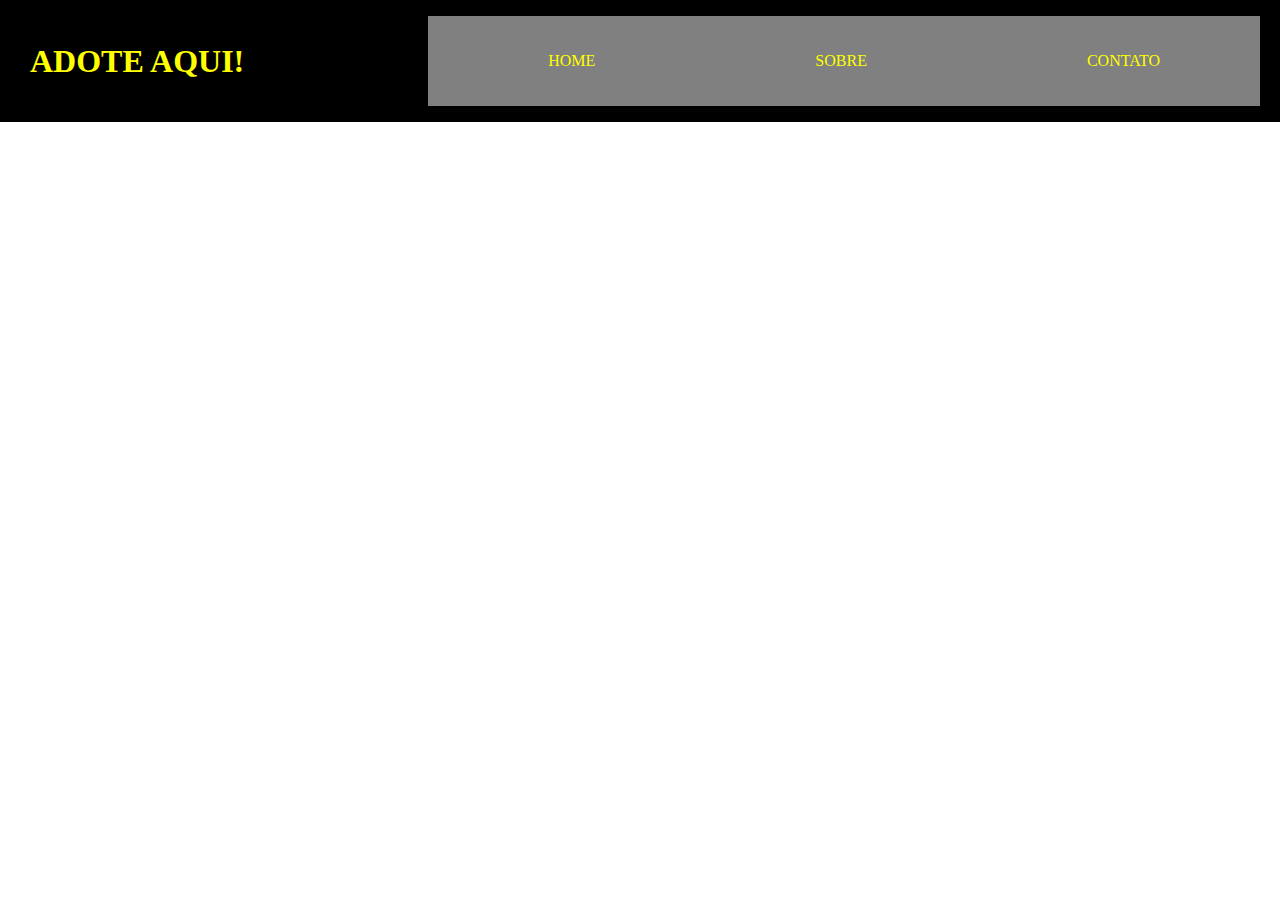
<file: adoteaqui-main/adoteaqui-main/index.html>
<!DOCTYPE html>
<html lang="en">
<head>
    <meta charset="UTF-8">
    <meta http-equiv="X-UA-Compatible" content="IE=edge">
    <meta name="viewport" content="width=device-width, initial-scale=1.0">
    <link rel="stylesheet" href="./style.css">
</head>
<body>
  <nav>
<div class="logo">
<h1>ADOTE AQUI!</h1>
</div>
<ul>
<header class="pai">
<li>
   <p class="home">HOME</p>
</li>

<li>
    <p class="sobre">SOBRE</p>
</li>

<li> 
    <p class="contato">CONTATO</p>
</li>
</header>
</ul>


      
  </nav>
    
</body>
</html>
</file>
<file: adoteaqui-main/adoteaqui-main/style.css>
body{
margin: 0 ;
}
ul{
    list-style: none;
    padding: 0;
}
nav{ 
   background-color: black;
    padding:  0 20px;
justify-content: space-between;
align-items: center}


.pai{
display: flex;justify-content: space-between;
align-items: center; background-color:grey}


   p{
       color: yellow;
      padding-left: 100px;
      padding-right: 80px;}
 
h1{
    color: yellow;
    padding: 10px;
 }
 nav, ul{
     display: flex
     ;flex-direction: row;
 }
 li{ 
     padding: 20px;

 }
</file>
